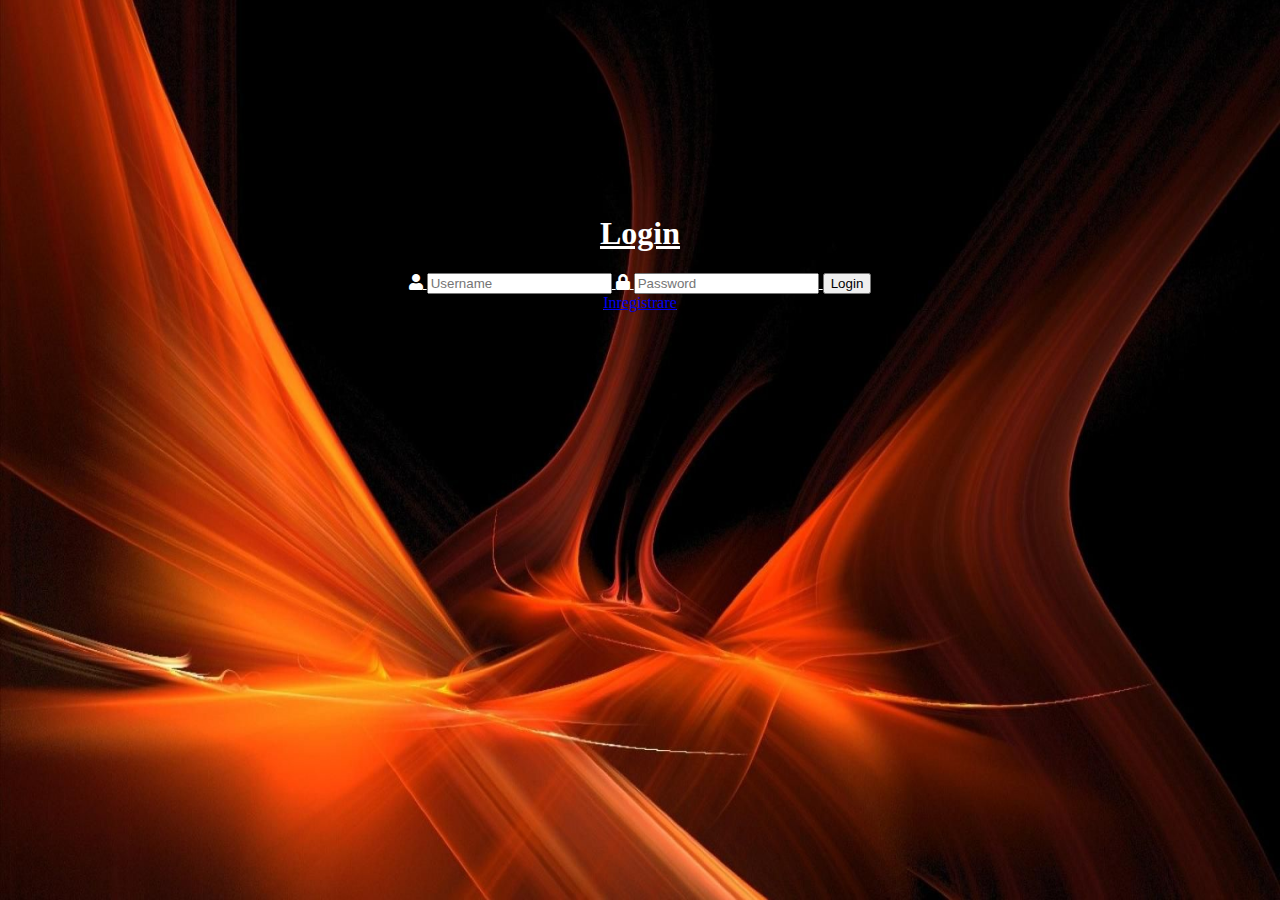
<file: index.html>
<!DOCTYPE html>
<html>
	<head>
		<meta charset="utf-8">
		<title>Login</title>
		<link rel="stylesheet" href="https://use.fontawesome.com/releases/v5.7.1/css/all.css">
	</head>
	<body>
		<style>
body {
  background-image: url('poza_fundal.jpg');
  background-repeat: no-repeat;
  background-attachment: fixed;
  background-size: 100% 100%;
    }
</style>
		<div style= "text-align: center; margin-top: 17%; color: white; text-decoration-line: underline" class="login">
			<h1>Login</h1>
			<form action="authenticate.php" method="post">
				<label for="username">
					<i class="fas fa-user"></i>
				</label>
				<input type="text" name="username" placeholder="Username" id="username" required>
				<label for="password">
					<i class="fas fa-lock"></i>
				</label>
				<input type="password" name="password" placeholder="Password" id="password" required>
				<input type="submit" value="Login">
			</form>
		<div><a href="registration.html">Inregistrare</a></div>
		</div>	
	</body>
</html>
</file>
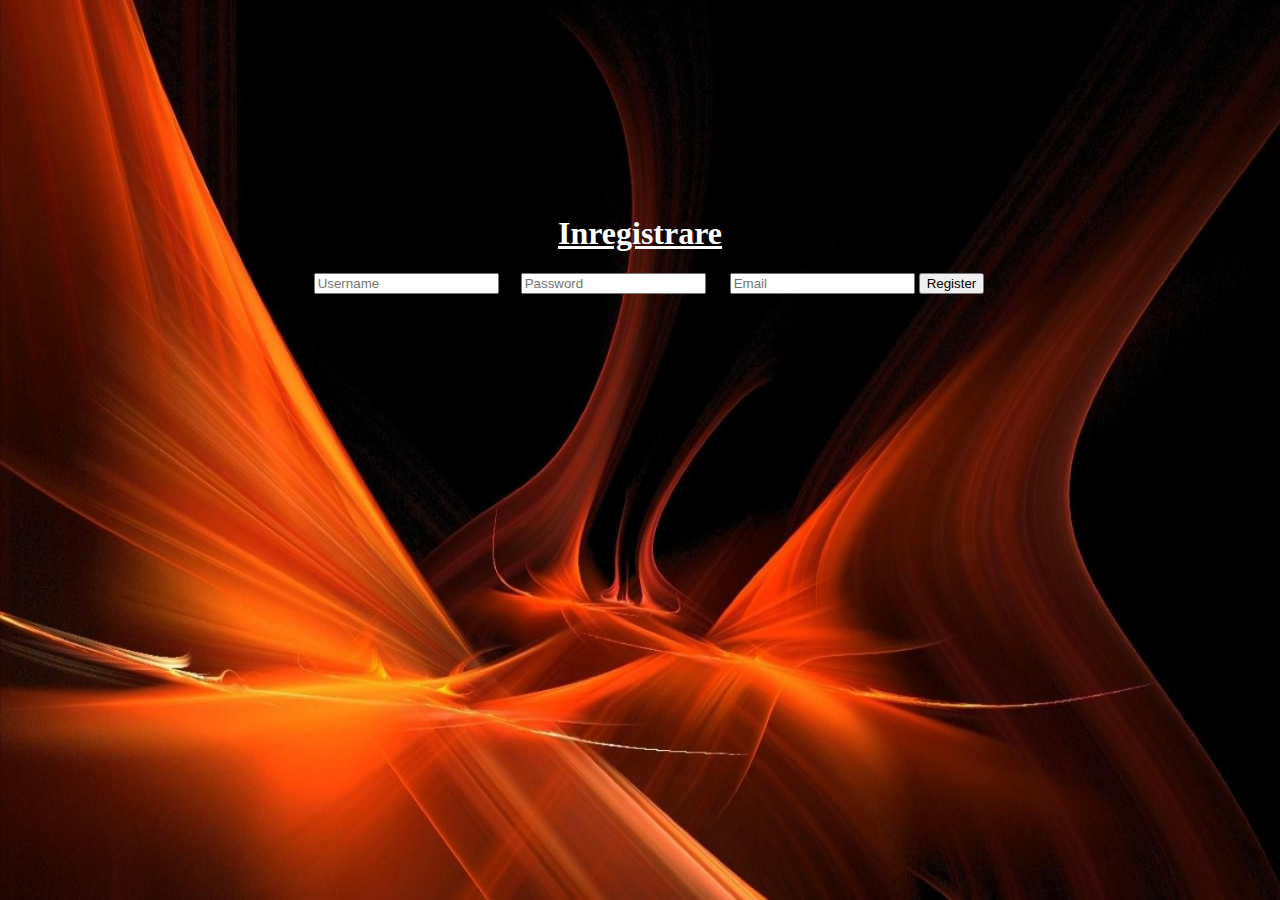
<file: registration.html>
<!DOCTYPE html>
<html>
	<head>
		<meta charset="utf-8">
		<title>Register</title>
		<link rel="stylesheet" href="https://use.fontawesome.com/releases/v5.7.1/css/all.css">
		</head>
		<body>
			<style>
body {
  background-image: url('poza_fundal.jpg');
  background-repeat: no-repeat;
  background-attachment: fixed;
  background-size: 100% 100%;
    }
</style>
			<div class="register">
				<h1 style="color: white; text-align: center; margin-top: 17%; text-decoration-line: underline">Inregistrare</h1>
				<form action="register.php" method="post" autocomplete="off" style= "text-align: center">
					<label for="username">
						<i class="fas fa-user"></i>
					</label>
					<input type="text" name="username" placeholder="Username" id="username" required>
					<label for="password">
						<i class="fas fa-lock"></i>
					</label>
					<input type="password" name="password" placeholder="Password" id="password" required>
					<label for="email">
						<i class="fas fa-envelope"></i>
					</label>
					<input type="email" name="email" placeholder="Email" id="email" required>
					<input type="submit" value="Register">
				</form>
			</div>
		</body>
</html>
</file>
